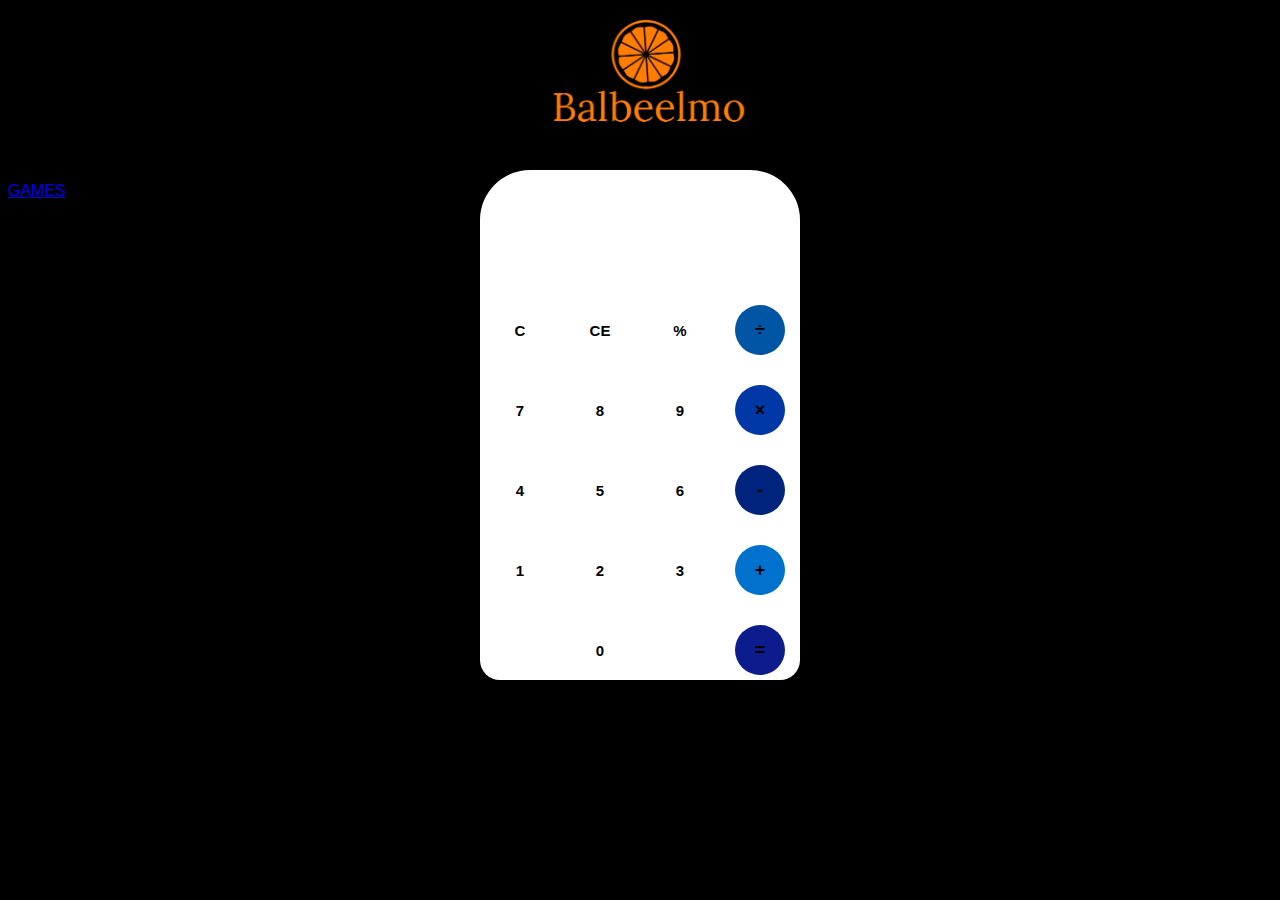
<file: index.html>
<html>
    <head>
        <link rel="stylesheet" type= "text/css"href="style.css">
        <title>CALCULATORs</title>
        <link rel="shortcut icon" href="fav.png">
        <h1 class="calc">INVISSEBLE</h1>
       <a class="text2"href="games.html">GAMES</a>


        <body>
          <a href="index.html"><img class="bilde"src="balbeelmo2.png" width="200" height="200" title="Logo" alt="Logo">

          </a>

            <div id="containers">
            <div id="calculator">
              <div id="result">
                <div id="history">
                  <p id="history-value"></p>
                </div>
                <div id="output">
                  <p id="output-value"></p>
                </div>
              </div>
              <div id="keyboard">
                <button class="operator" id="clear">C
                </button>
					<button class="operator" id="backspace">CE
          </button>
					<button class="operator" id="%">%
          </button>
					<button class="operator" id="/">&#247;
          </button>
					<button class="number" id="7">7</button>
					<button class="number" id="8">8
          </button>
					<button class="number" id="9">9
          </button>
					<button class="operator" id="*">&times;
          </button>
					<button class="number" id="4">4</button>
					<button class="number" id="5">5</button>
					<button class="number" id="6">6</button>
					<button class="operator" id="-">-</button>
					<button class="number" id="1">1</button>
					<button class="number" id="2">2</button>
					<button class="number" id="3">3</button>
					<button class="operator" id="+">+</button>
					<button class="empty" id="empty"></button>
					<button class="number" id="0">0</button>
					<button class="empty" id="empty"></button>
					<button class="operator" id="=">=</button>
              </div>


           </div>
           </div>

            <script src="script.js"></script>


        </body>
    </head>
</html>
</file>
<file: style.css>
body{
    font-family: "open Sans",sans-serif;
    background-color: #000000;
}
.bilde{
  width: 200px;
  border-radius: 50%;
  border-color: grey;
  margin-left: 480px;
  margin-top: -70px;
}
.bild{
  display: block;
  width: 100px;
  border-radius: 50%;


}
.texts{
text-align: center;
  vertical-align: 380px;
  display: block;
  display: inline-block;
  margin-top: 30px;
  margin-left: 300px;

}






.games{
display: block;
vertical-align:400px;
margin-top: 100px;
}
#containers{
widows: 1100px;
height: 450px;
background-image: url(stripe.png);
margin: 20px auto;
}
#calculator{
  width: 320px;
  height: 510px;
  background-color: #FFFFFF;
  margin: auto;
  margin-top: -50px;
  border-radius: 20px;
  border-top-left-radius: 50px;
  border-top-right-radius: 50px;
  box-shadow: 2px 4px 8px 0 rgba(0, 0, 0, 0.5), 0 6px, 20px 0
  rgba(0, 0, 0, 0.19);
}
#result{
  height: 120px;
}
#history{
  text-align: right;
  height: 20px;
  margin: 0 20px;
  padding-top: 20px;
  font-size: 20px;
}
#output{
  text-align: right;
  height: 60px;
  margin: 10px 20px;
  font-size: 35px;
}
#keyboard{
  height: 400px;
}
.operator, .number, .empty{
  width: 50px;
  height: 50px;
  margin: 15px;
  float: left;
  border-radius: 50%;
  border-width: 0;
  font-weight: bold;
  font-size: 15px;
}
.empty{
  background-color: #FFFFFF;
}
.number, .operator{
  background-color: #FFFFFF;
}
.number, .operator{
  cursor: pointer;
}
.operator:active, .number:active{
  font-size: 12px;
}
.operator:focus, .number:focus, .empty:focus{
  outline: 0;
}
button:nth-child(4){
  font-size: 18px;
  background-color: #0055A4;
}
button:nth-child(8){
  font-size: 18px;
  background-color: #0038A8;
}
button:nth-child(12){
  font-size: 18px;
  background-color: #00247D;
}
button:nth-child(16){
  font-size: 18px;
  background-color: #0072CE;
}
button:nth-child(20){
  font-size: 18px;
  background-color: #0C1C8C;
}
h1{
  text-align: left;
  color: rgb(0, 0, 0););
}
</file>
